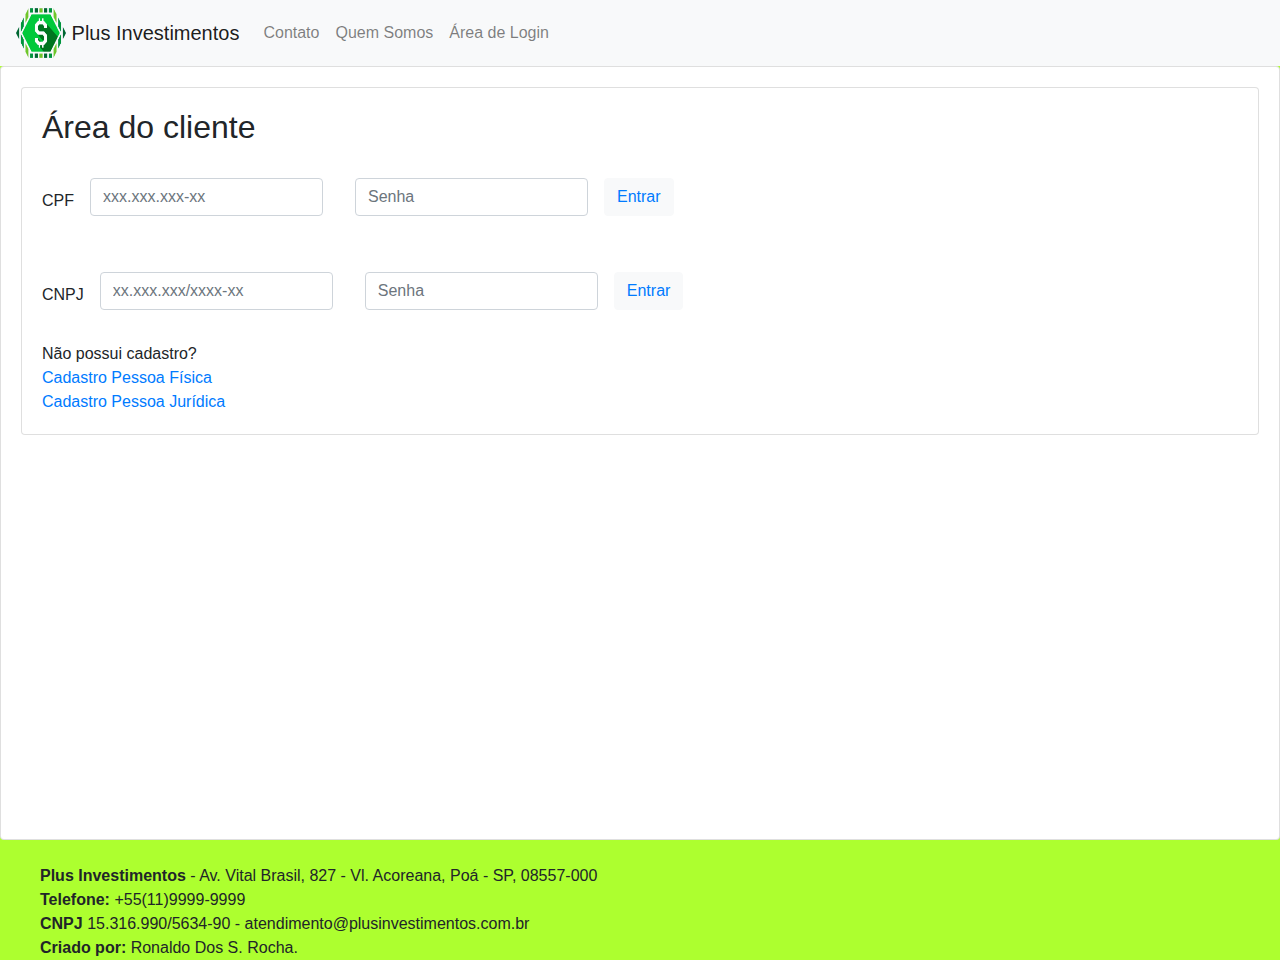
<file: AreaLogin.html>
<!doctype html>
<html lang="en">
<head>
    <!-- Required meta tags -->
    <meta charset="utf-8">
    <meta name="viewport" content="width=device-width, initial-scale=1, shrink-to-fit=no">

    <!-- Bootstrap CSS -->
    <link rel="stylesheet" href="https://stackpath.bootstrapcdn.com/bootstrap/4.1.1/css/bootstrap.min.css" integrity="sha384-WskhaSGFgHYWDcbwN70/dfYBj47jz9qbsMId/iRN3ewGhXQFZCSftd1LZCfmhktB" crossorigin="anonymous">
    <link rel="stylesheet" href="css/bootstrap.css">

    <!-- Site Criado por Ronaldo Dos S. Rocha. https://github.com/Ronaldo-Rocha -->
    <title>Plus Investimentos - Consultoria Financeira</title>
    <style>
        footer{
            margin-left: 40px;
        }


    </style>
</head>
<body>
<nav class="navbar navbar-expand-lg navbar-light bg-light">
    <a href="index.html"> <img src="img/logo-smaller.png" width="50" height="50"></a>
    <a class="navbar-brand" href="index.html">&nbsp;Plus Investimentos</a>
    <button class="navbar-toggler" type="button" data-toggle="collapse" data-target="#navbarNavDropdown" aria-controls="navbarNavDropdown" aria-expanded="false" aria-label="Toggle navigation">
        <span class="navbar-toggler-icon"></span>
    </button>
    <div class="collapse navbar-collapse" id="navbarNavDropdown">
        <ul class="navbar-nav">
            <li class="nav-item">
                <a class="nav-link" href="Contato.html">Contato</a>
            </li>
            <li class="nav-item">
                <a class="nav-link" href="QuemSomos.html">Quem Somos</a>
            </li>
            <li class="nav-item">
                <a class="nav-link" href="AreaLogin.html">Área de Login</a>
            </li>
        </ul>
    </div>
</nav>
<!-- Optional JavaScript -->
<!-- jQuery first, then Popper.js, then Bootstrap JS -->
<script src="https://code.jquery.com/jquery-3.3.1.slim.min.js" integrity="sha384-q8i/X+965DzO0rT7abK41JStQIAqVgRVzpbzo5smXKp4YfRvH+8abtTE1Pi6jizo" crossorigin="anonymous"></script>
<script src="https://cdnjs.cloudflare.com/ajax/libs/popper.js/1.14.3/umd/popper.min.js" integrity="sha384-ZMP7rVo3mIykV+2+9J3UJ46jBk0WLaUAdn689aCwoqbBJiSnjAK/l8WvCWPIPm49" crossorigin="anonymous"></script>
<script src="https://stackpath.bootstrapcdn.com/bootstrap/4.1.1/js/bootstrap.min.js" integrity="sha384-smHYKdLADwkXOn1EmN1qk/HfnUcbVRZyYmZ4qpPea6sjB/pTJ0euyQp0Mk8ck+5T" crossorigin="anonymous"></script>

<!-- fim do menu-->
<!-- formulario cpf e senha-->
<div class="card">
    <div class="card-body">

<!-- FIM  formulario cpf e senha-->
        <div class="card">
            <div class="card-body">
                <h2>Área do cliente</h2></br>
        <form class="form-inline" name="cadastro1" onsubmit="return valida()"> CPF
            <div class="form-group mx-sm-3 mb-2">
                <label for="inputPassword2" class="sr-only">CPF</label>
                <input type="text" class="form-control" placeholder="xxx.xxx.xxx-xx"
                       pattern="\d{3}\.\d{3}\.\d{3}-\d{2}">
            </div>

            <div class="form-group mx-sm-3 mb-2">
                <label for="inputPassword2" class="sr-only">Password</label>
                <input type="password" class="form-control" id="inputPassword2" placeholder="Senha"
                       pattern="\d{5}">
            </div>
            <button type="submit" class="btn btn-light mb-2"> <a href="Simulador.html"> Entrar </a></button>
        </form>

        <script>
            function valida() {
                if (document.cadastro1.cpf.validity.patternMismatch){
                    alert("O CPF estÃ¡ incorreto ou senha nao confere com CPF");
                } else {
                    alert("O CPF estÃ¡ correto");
                }
                return false;
            }
        </script>

        </br></br>

                <form class="form-inline" name="cadastro1" onsubmit="return valida()">CNPJ
                    <div class="form-group mx-sm-3 mb-2">
                        <label for="inputPassword3" class="sr-only">CNPJ</label>
                        <input type="text" class="form-control" placeholder="xx.xxx.xxx/xxxx-xx"
                               pattern="\d{2}\.\d{3}\.\d{3}/\d{3}-\d{2}">
                    </div>

                    <div class="form-group mx-sm-3 mb-2">
                        <label for="inputPassword3" class="sr-only">Password</label>
                        <input type="password" class="form-control" id="inputPassword3" placeholder="Senha"
                               pattern="\d{5}">
                    </div>
                    <button type="submit" class="btn btn-light mb-2"> <a href="#"> Entrar </a> </button>
                </form>

                <script>
                    function valida() {
                        if (document.cadastro1.cpf.validity.patternMismatch){
                            alert("O CNPJ está incorreto ou senha nao confere com CNPJ");
                        } else {
                            alert("O CNPJ está correto");
                        }
                        return false;
                    }
                </script>

                </br>
Não possui cadastro?</br>
                <a href="CadastroFisico.html">Cadastro Pessoa Física</a></br>
                <a href="CadastroJuridico.html">Cadastro Pessoa Jurídica</a>


            </div>
        </div>
        </br></br></br></br></br></br></br></br></br></br></br></br></br></br></br></br>
    </div>
</div>
</body>
<footer>
    </br>
    <b>Plus Investimentos</b> -  Av. Vital Brasil, 827 - Vl. Acoreana, Poá - SP, 08557-000</br>
    <b> Telefone:</b>
    +55(11)9999-9999</br>
    <b>CNPJ</b> 15.316.990/5634-90 - atendimento@plusinvestimentos.com.br</br>
    <b> Criado por:</b>
    Ronaldo Dos S. Rocha.
</footer>
</html>
</file>
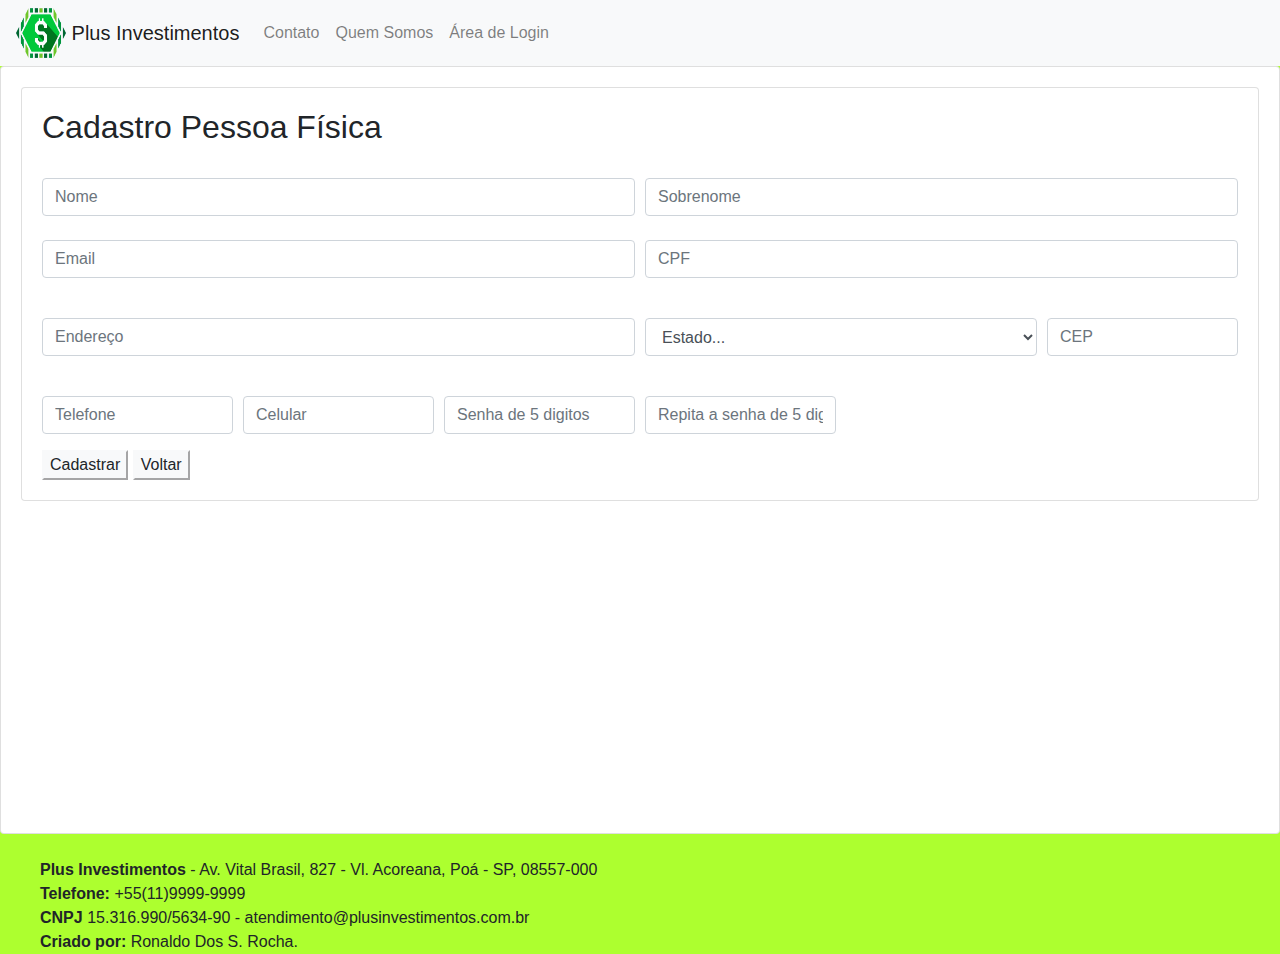
<file: CadastroFisico.html>
﻿<!doctype html>
<html lang="en">
<head>
    <!-- Required meta tags -->
    <meta charset="utf-8">
    <meta name="viewport" content="width=device-width, initial-scale=1, shrink-to-fit=no">

    <!-- Bootstrap CSS -->
    <link rel="stylesheet" href="https://stackpath.bootstrapcdn.com/bootstrap/4.1.1/css/bootstrap.min.css" integrity="sha384-WskhaSGFgHYWDcbwN70/dfYBj47jz9qbsMId/iRN3ewGhXQFZCSftd1LZCfmhktB" crossorigin="anonymous">
    <link rel="stylesheet" href="css/bootstrap.css">
    <!-- Site Criado por Ronaldo Dos S. Rocha. https://github.com/Ronaldo-Rocha -->
    <title>Plus Investimentos - Consultoria Financeira</title>
    <style>
        footer{
            margin-left: 40px;
        }
    </style>
</head>
<body>
<nav class="navbar navbar-expand-lg navbar-light bg-light">
    <a href="index.html"> <img src="img/logo-smaller.png" width="50" height="50"></a>
    <a class="navbar-brand" href="index.html">&nbsp;Plus Investimentos</a>
    <button class="navbar-toggler" type="button" data-toggle="collapse" data-target="#navbarNavDropdown" aria-controls="navbarNavDropdown" aria-expanded="false" aria-label="Toggle navigation">
        <span class="navbar-toggler-icon"></span>
    </button>
    <div class="collapse navbar-collapse" id="navbarNavDropdown">
        <ul class="navbar-nav">
            <li class="nav-item">
                <a class="nav-link" href="Contato.html">Contato</a>
            </li>
            <li class="nav-item">
                <a class="nav-link" href="QuemSomos.html">Quem Somos</a>
            </li>
            <li class="nav-item">
                <a class="nav-link" href="AreaLogin.html">Área de Login</a>
            </li>
        </ul>
    </div>
</nav>
<!-- Optional JavaScript -->
<!-- jQuery first, then Popper.js, then Bootstrap JS -->
<script src="https://code.jquery.com/jquery-3.3.1.slim.min.js" integrity="sha384-q8i/X+965DzO0rT7abK41JStQIAqVgRVzpbzo5smXKp4YfRvH+8abtTE1Pi6jizo" crossorigin="anonymous"></script>
<script src="https://cdnjs.cloudflare.com/ajax/libs/popper.js/1.14.3/umd/popper.min.js" integrity="sha384-ZMP7rVo3mIykV+2+9J3UJ46jBk0WLaUAdn689aCwoqbBJiSnjAK/l8WvCWPIPm49" crossorigin="anonymous"></script>
<script src="https://stackpath.bootstrapcdn.com/bootstrap/4.1.1/js/bootstrap.min.js" integrity="sha384-smHYKdLADwkXOn1EmN1qk/HfnUcbVRZyYmZ4qpPea6sjB/pTJ0euyQp0Mk8ck+5T" crossorigin="anonymous"></script>

<!-- fim do menu-->
<div class="card">
    <div class="card-body">
        <div class="card">
            <div class="card-body">
                <h2>Cadastro Pessoa Física</h2></br>
                <form>
                    <div class="form-row">
                        <div class="col">
                            <input type="text" class="form-control" placeholder="Nome">
                        </div>
                        <div class="col">
                            <input type="text" class="form-control" placeholder="Sobrenome">

                        </div>
                    </div>
                </form>
                <form>
                    <div class="form-row">
                        <div class="form-group col-md-6">
                            <label for="inputEmail4"></label>
                            <input type="email" class="form-control" id="inputEmail4" placeholder="Email">
                        </div>
                        <div class="form-group col-md-6">
                            <label for="inputPassword4"></label>
                            <input type="text" class="form-control" id="inputPassword4" placeholder="CPF">
                        </div>
                    </div>
                    <div class="form-row">
                        <div class="form-group col-md-6">
                            <label for="inputCity"></label>
                            <input type="text" class="form-control" id="inputCity" placeholder="Endereço">
                        </div>
                        <div class="form-group col-md-4">
                            <label for="inputState"></label>
                            <select id="inputState" class="form-control">
                                <option selected>Estado...</option>
                                <option>Acre</option>
                                <option>Alagoas</option>
                                <option>Amapá</option>
                                <option>Amazonas</option>
                                <option>Bahia</option>
                                <option>Ceará</option>
                                <option>Distrito Federal</option>
                                <option>Espírito Santo</option>
                                <option>Goiás</option>
                                <option>Maranhão</option>
                                <option>Mato Grosso</option>
                                <option>Mato Grosso do Sul</option>
                                <option>Minas Gerais</option>
                                <option>Pará</option>
                                <option>Paraíba</option>
                                <option>Paraná</option>
                                <option>Pernambuco</option>
                                <option>Piauí</option>
                                <option>Rio de Janeiro</option>
                                <option>Rio Grande do Norte</option>
                                <option>Rio Grande do Sul</option>
                                <option>Rondônia</option>
                                <option>Roraima</option>
                                <option>Santa Catarina</option>
                                <option>São Paulo</option>
                                <option>Sergipe</option>
                                <option>Tocantins</option>
                            </select>
                        </div>
                        <div class="form-group col-md-2">
                            <label for="inputZip"></label>
                            <input type="text" class="form-control" id="inputZip" placeholder="CEP">
                        </div>
                        <div class="form-group col-md-2">
                            <label for="inputZip"></label>
                            <input type="text" class="form-control" id="inputTel" placeholder="Telefone">
                        </div>
                        <div class="form-group col-md-2">
                            <label for="inputZip"></label>
                            <input type="text" class="form-control" id="inputCel" placeholder="Celular">
                        </div>

                        <div class="form-group col-md-2">
                            <label for="inputZip"></label>
                            <input type="password" class="form-control" id="inputsenha" placeholder="Senha de 5 digitos">
                        </div>

                        <div class="form-group col-md-2">
                            <label for="inputZip"></label>
                            <input type="password" class="form-control" id="inputresenha" placeholder="Repita a senha de 5 digitos">
                        </div>

                    </div>

                    <input type="button" class="btn-light" id="env" name="envia" value="Cadastrar" onclick=confirma();>
			<a href="AreaLogin.html"/><input type="button" class="btn-light" name="back" value="Voltar"></a>		
                    <script type="text/javascript">

                        function confirma() {

                            var resp = confirm("Cadastrado com sucesso!");

                            if (resp == true)

                                document.location.href = "AreaLogin.html";

                        }

                    </script>
                </form>


            </div>
        </div>
        </br></br></br></br></br></br></br></br></br></br></br></br></br>
    </div>
</div>




</body>
<footer>
    </br>
    <b>Plus Investimentos</b> -  Av. Vital Brasil, 827 - Vl. Acoreana, Poá - SP, 08557-000</br>
    <b> Telefone:</b>
    +55(11)9999-9999</br>
    <b>CNPJ</b> 15.316.990/5634-90 - atendimento@plusinvestimentos.com.br </br>
    <b> Criado por:</b>
    Ronaldo Dos S. Rocha.
</footer>
</html>
</file>
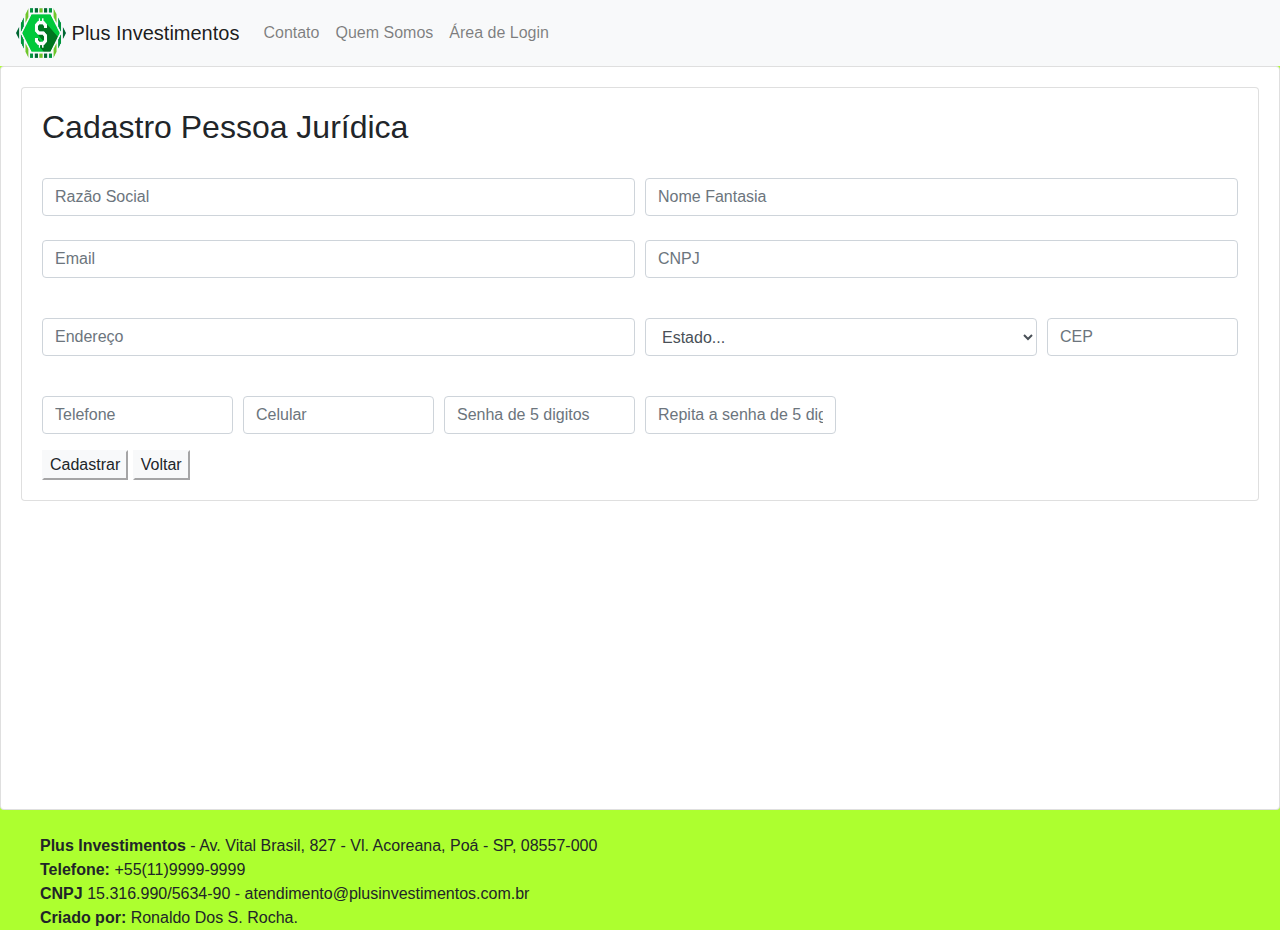
<file: CadastroJuridico.html>
﻿<!doctype html>
<html lang="en">
<head>
    <!-- Required meta tags -->
    <meta charset="utf-8">
    <meta name="viewport" content="width=device-width, initial-scale=1, shrink-to-fit=no">

    <!-- Bootstrap CSS -->
    <link rel="stylesheet" href="https://stackpath.bootstrapcdn.com/bootstrap/4.1.1/css/bootstrap.min.css" integrity="sha384-WskhaSGFgHYWDcbwN70/dfYBj47jz9qbsMId/iRN3ewGhXQFZCSftd1LZCfmhktB" crossorigin="anonymous">
    <link rel="stylesheet" href="css/bootstrap.css">
    <!-- Site Criado por Ronaldo Dos S. Rocha. https://github.com/Ronaldo-Rocha -->
    <title>Plus Investimentos - Consultoria Financeira</title>
    <style>
        footer{
            margin-left: 40px;
        }
    </style>
</head>
<body>
<nav class="navbar navbar-expand-lg navbar-light bg-light">
    <a href="index.html"> <img src="img/logo-smaller.png" width="50" height="50"></a>
    <a class="navbar-brand" href="index.html">&nbsp;Plus Investimentos</a>
    <button class="navbar-toggler" type="button" data-toggle="collapse" data-target="#navbarNavDropdown" aria-controls="navbarNavDropdown" aria-expanded="false" aria-label="Toggle navigation">
        <span class="navbar-toggler-icon"></span>
    </button>
    <div class="collapse navbar-collapse" id="navbarNavDropdown">
        <ul class="navbar-nav">
            <li class="nav-item">
                <a class="nav-link" href="Contato.html">Contato</a>
            </li>
            <li class="nav-item">
                <a class="nav-link" href="QuemSomos.html">Quem Somos</a>
            </li>
            <li class="nav-item">
                <a class="nav-link" href="AreaLogin.html">Área de Login</a>
            </li>
        </ul>
    </div>
</nav>
<!-- Optional JavaScript -->
<!-- jQuery first, then Popper.js, then Bootstrap JS -->
<script src="https://code.jquery.com/jquery-3.3.1.slim.min.js" integrity="sha384-q8i/X+965DzO0rT7abK41JStQIAqVgRVzpbzo5smXKp4YfRvH+8abtTE1Pi6jizo" crossorigin="anonymous"></script>
<script src="https://cdnjs.cloudflare.com/ajax/libs/popper.js/1.14.3/umd/popper.min.js" integrity="sha384-ZMP7rVo3mIykV+2+9J3UJ46jBk0WLaUAdn689aCwoqbBJiSnjAK/l8WvCWPIPm49" crossorigin="anonymous"></script>
<script src="https://stackpath.bootstrapcdn.com/bootstrap/4.1.1/js/bootstrap.min.js" integrity="sha384-smHYKdLADwkXOn1EmN1qk/HfnUcbVRZyYmZ4qpPea6sjB/pTJ0euyQp0Mk8ck+5T" crossorigin="anonymous"></script>

<!-- fim do menu-->
<div class="card">
    <div class="card-body">
        <div class="card">
            <div class="card-body">
                <h2>Cadastro Pessoa Jurídica</h2></br>
                <form>
                    <div class="form-row">
                        <div class="col">
                            <input type="text" class="form-control" placeholder="Razão Social">
                        </div>
                        <div class="col">
                            <input type="text" class="form-control" placeholder="Nome Fantasia">

                        </div>
                    </div>
                </form>
                <form>
                    <div class="form-row">
                        <div class="form-group col-md-6">
                            <label for="inputEmail4"></label>
                            <input type="email" class="form-control" id="inputEmail4" placeholder="Email">
                        </div>
                        <div class="form-group col-md-6">
                            <label for="inputPassword4"></label>
                            <input type="text" class="form-control" id="inputPassword4" placeholder="CNPJ">
                        </div>
                    </div>
                    <div class="form-row">
                        <div class="form-group col-md-6">
                            <label for="inputCity"></label>
                            <input type="text" class="form-control" id="inputCity" placeholder="Endereço">
                        </div>
                        <div class="form-group col-md-4">
                            <label for="inputState"></label>
                            <select id="inputState" class="form-control">
                                <option selected>Estado...</option>
                                <option>Acre</option>
                                <option>Alagoas</option>
                                <option>Amapá</option>
                                <option>Amazonas</option>
                                <option>Bahia</option>
                                <option>Ceará</option>
                                <option>Distrito Federal</option>
                                <option>Espírito Santo</option>
                                <option>Goiás</option>
                                <option>Maranhão</option>
                                <option>Mato Grosso</option>
                                <option>Mato Grosso do Sul</option>
                                <option>Minas Gerais</option>
                                <option>Pará</option>
                                <option>Paraíba</option>
                                <option>Paraná</option>
                                <option>Pernambuco</option>
                                <option>Piauí</option>
                                <option>Rio de Janeiro</option>
                                <option>Rio Grande do Norte</option>
                                <option>Rio Grande do Sul</option>
                                <option>Rondônia</option>
                                <option>Roraima</option>
                                <option>Santa Catarina</option>
                                <option>São Paulo</option>
                                <option>Sergipe</option>
                                <option>Tocantins</option>
                            </select>
                        </div>
                        <div class="form-group col-md-2">
                            <label for="inputZip"></label>
                            <input type="text" class="form-control" id="inputZip" placeholder="CEP">
                        </div>
                        <div class="form-group col-md-2">
                            <label for="inputZip"></label>
                            <input type="text" class="form-control" id="inputtel" placeholder="Telefone">
                        </div>
                        <div class="form-group col-md-2">
                            <label for="inputZip"></label>
                            <input type="text" class="form-control" id="inputcel" placeholder="Celular">
                        </div>
                        <div class="form-group col-md-2">
                            <label for="inputZip"></label>
                            <input type="password" class="form-control" id="inputsenha" placeholder="Senha de 5 digitos">
                        </div>

                        <div class="form-group col-md-2">
                            <label for="inputZip"></label>
                            <input type="password" class="form-control" id="inputresenha" placeholder="Repita a senha de 5 digitos">
                        </div>
                    </div>

                    <input type="button" class="btn-light" id="env" name="envia" value="Cadastrar" onclick=confirma();>
			<a href="AreaLogin.html"/><input type="button" class="btn-light" name="back" value="Voltar"></a>
                    <script type="text/javascript">

                        function confirma() {

                            var resp = confirm("Cadastrado com sucesso!");

                            if (resp == true)

                                document.location.href = "AreaLogin.html";

                        }

                    </script>
                </form>


            </div>
        </div>
        </br></br></br></br></br></br></br></br></br></br></br></br>
    </div>
</div>




</body>
<footer>
    </br>
    <b>Plus Investimentos</b> -  Av. Vital Brasil, 827 - Vl. Acoreana, Poá - SP, 08557-000</br>
    <b> Telefone:</b>
    +55(11)9999-9999</br>
    <b>CNPJ</b> 15.316.990/5634-90 - atendimento@plusinvestimentos.com.br</br>
    <b> Criado por:</b>
    Ronaldo Dos S. Rocha.
</footer>
</html>
</file>
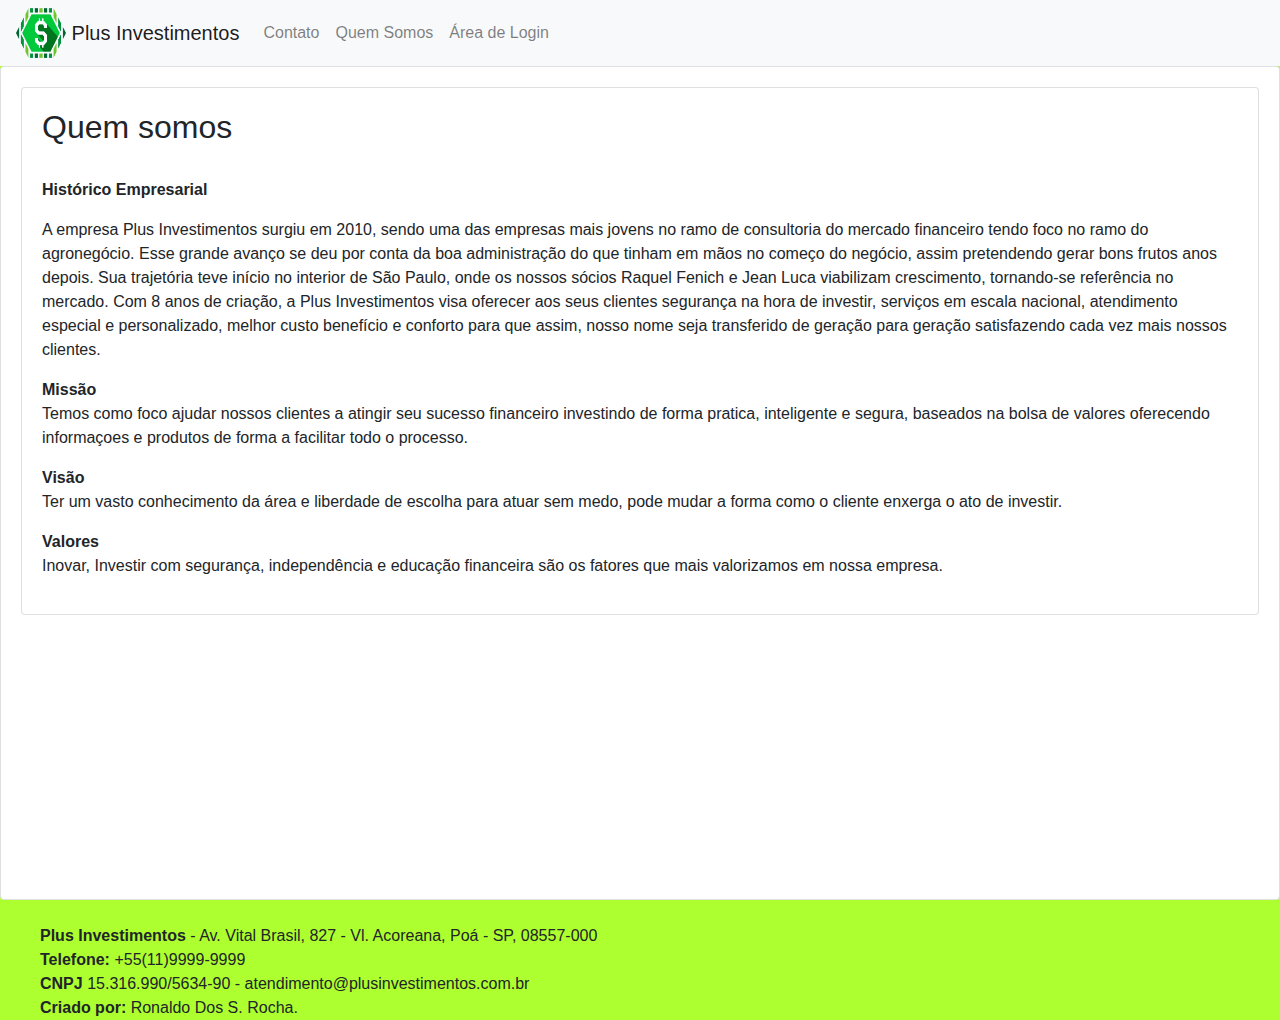
<file: QuemSomos.html>
<!doctype html>
<html lang="en">
<head>
    <!-- Required meta tags -->
    <meta charset="utf-8">
    <meta name="viewport" content="width=device-width, initial-scale=1, shrink-to-fit=no">

    <!-- Bootstrap CSS -->
    <link rel="stylesheet" href="https://stackpath.bootstrapcdn.com/bootstrap/4.1.1/css/bootstrap.min.css" integrity="sha384-WskhaSGFgHYWDcbwN70/dfYBj47jz9qbsMId/iRN3ewGhXQFZCSftd1LZCfmhktB" crossorigin="anonymous">
    <link rel="stylesheet" href="css/bootstrap.css">
    <!-- Site Criado por Ronaldo Dos S. Rocha. https://github.com/Ronaldo-Rocha -->
    <title>Plus Investimentos - Consultoria Financeira</title>
    <style>
        footer{
            margin-left: 40px;
        }
    </style>
</head>
<body>
<nav class="navbar navbar-expand-lg navbar-light bg-light">
    <a href="index.html"> <img src="img/logo-smaller.png" width="50" height="50"></a>
    <a class="navbar-brand" href="index.html">&nbsp;Plus Investimentos</a>
    <button class="navbar-toggler" type="button" data-toggle="collapse" data-target="#navbarNavDropdown" aria-controls="navbarNavDropdown" aria-expanded="false" aria-label="Toggle navigation">
        <span class="navbar-toggler-icon"></span>
    </button>
    <div class="collapse navbar-collapse" id="navbarNavDropdown">
        <ul class="navbar-nav">
            <li class="nav-item">
                <a class="nav-link" href="Contato.html">Contato</a>
            </li>
            <li class="nav-item">
                <a class="nav-link" href="QuemSomos.html">Quem Somos</a>
            </li>
            <li class="nav-item">
                <a class="nav-link" href="AreaLogin.html">Área de Login</a>
            </li>
        </ul>
    </div>
</nav>
<!-- Optional JavaScript -->
<!-- jQuery first, then Popper.js, then Bootstrap JS -->
<script src="https://code.jquery.com/jquery-3.3.1.slim.min.js" integrity="sha384-q8i/X+965DzO0rT7abK41JStQIAqVgRVzpbzo5smXKp4YfRvH+8abtTE1Pi6jizo" crossorigin="anonymous"></script>
<script src="https://cdnjs.cloudflare.com/ajax/libs/popper.js/1.14.3/umd/popper.min.js" integrity="sha384-ZMP7rVo3mIykV+2+9J3UJ46jBk0WLaUAdn689aCwoqbBJiSnjAK/l8WvCWPIPm49" crossorigin="anonymous"></script>
<script src="https://stackpath.bootstrapcdn.com/bootstrap/4.1.1/js/bootstrap.min.js" integrity="sha384-smHYKdLADwkXOn1EmN1qk/HfnUcbVRZyYmZ4qpPea6sjB/pTJ0euyQp0Mk8ck+5T" crossorigin="anonymous"></script>



<!-- fim do menu-->
<div class="card">
    <div class="card-body">
        <div class="card">
            <div class="card-body">
        <h2>Quem somos</h2></br>

        <p><b>Histórico Empresarial</b></br>
        <p>A empresa Plus Investimentos surgiu em 2010, sendo uma das empresas mais jovens no ramo de consultoria do mercado financeiro tendo foco no ramo do agronegócio. Esse grande avanço se deu por conta da boa administração do que tinham em mãos no começo do negócio, assim pretendendo gerar bons frutos anos depois. Sua trajetória teve início no interior de São Paulo, onde os nossos sócios Raquel Fenich e Jean Luca viabilizam crescimento, tornando-se referência no mercado. Com 8 anos de criação, a Plus Investimentos visa oferecer aos seus clientes segurança na hora de investir, serviços em escala nacional, atendimento especial e personalizado, melhor custo benefício e conforto para que assim, nosso nome seja transferido de geração para geração satisfazendo cada vez mais nossos clientes.</p>
        <p> <b>Missão</b> </br>
        Temos como foco ajudar nossos clientes a atingir seu sucesso financeiro investindo de forma pratica, inteligente e segura, baseados na bolsa de valores oferecendo informaçoes e produtos de forma a facilitar todo o processo.</p>
        <p>  <b>Visão</b></br>
        Ter um vasto conhecimento da área e liberdade de escolha para atuar sem medo, pode mudar a forma como o cliente enxerga o ato de investir.</p>
        <p><b>Valores</b></br>
        Inovar, Investir com segurança, independência e educação financeira são os fatores que mais valorizamos em nossa empresa.</p>
            </div>
        </div>
        </br></br></br></br></br></br></br></br></br></br></br>
    </div>
</div>








</body>
<footer>
    </br>
    <b>Plus Investimentos</b> -  Av. Vital Brasil, 827 - Vl. Acoreana, Poá - SP, 08557-000</br>
    <b> Telefone:</b>
    +55(11)9999-9999</br>
    <b>CNPJ</b> 15.316.990/5634-90 - atendimento@plusinvestimentos.com.br</br>
    <b> Criado por:</b>
    Ronaldo Dos S. Rocha.
</footer>
</html>
</file>
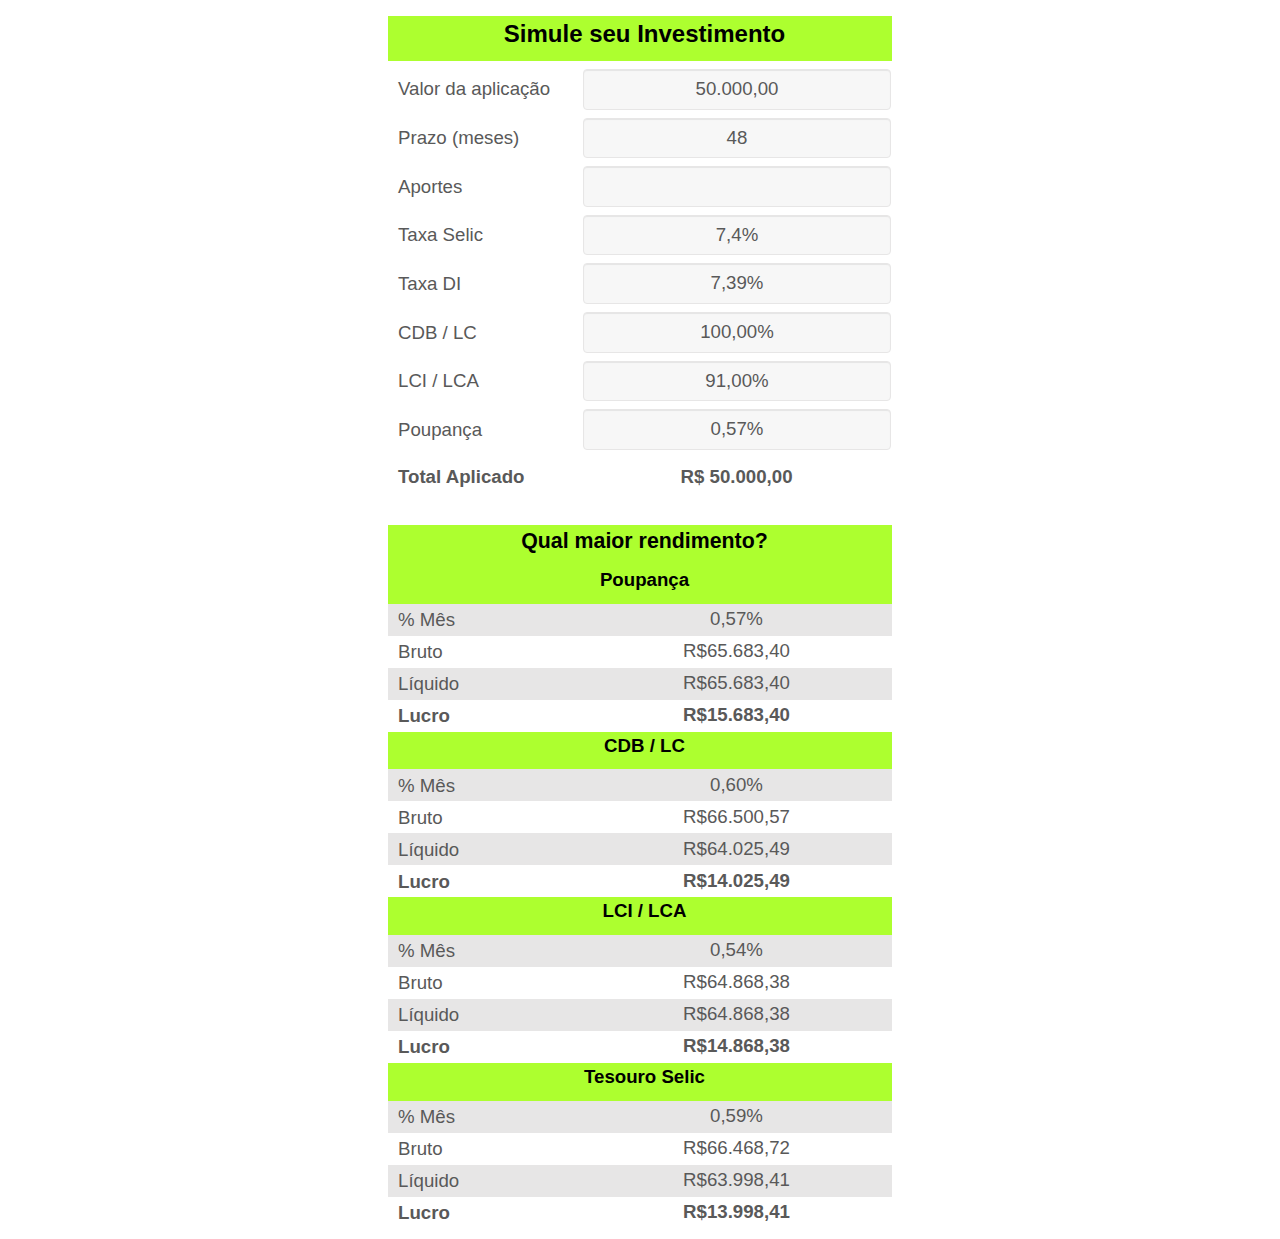
<file: SimuladorInvestimentos.html>
<!DOCTYPE html>
<!-- saved from url=(0082)https://simuladorinvestimento.com.br/calculos/SimuladorInvestimentos/Simulacao.htm -->
<html manifest="offline.appcache"
      class=" js canvas webgl no-touch geolocation websqldatabase indexeddb websockets localstorage sessionstorage webworkers applicationcache"
      xmlns="http://www.w3.org/1999/html"><head><meta http-equiv="Content-Type" content="text/html; charset=UTF-8"><meta content="IE=Edge" http-equiv="X-UA-Compatible">
    
    <meta name="viewport" content="width=device-width, initial-scale=1.0">
    <meta name="GENERATOR" content="SpreadsheetConverter  version 9.1.7012.0)">

<!-- The parts of this webpage that is defined by the original spreadsheet have the same copyright as the original spreadsheet. -->
<!-- The generic Excel-related parts of this page is Copyright (C) 2002-2017 Framtidsforum I&M AB, Sweden. -->

    <style type="text/css">
        p { color: #000000; }
    </style>


    <title>Plus Investimentos - Consultoria Financeira</title>
    <link rel="stylesheet" href="./SimuladorInvestimentos_files/app.min.css">
    <style type="text/css"></style></head>
    <body onload="LoadFromQueryString();recalc_onclick(&#39;&#39;);" onunload="" browserstorage="false" >
    <center>
        <noscript style="color:#F15623;">
            The webpage is not working since JavaScript is not enabled. 
            Most likely, you are viewing using Dropbox website or another limited browser environment.
        </noscript>

        <form id="formc" name="formc" method="post" action="https://simuladorinvestimento.com.br/calculos/SimuladorInvestimentos/Simulacao.htm" target="_self"><div id="formsaving" style="background-color: #FFD76E;position: fixed; left: 50%; top: 10px;z-index: 1000000; padding-left: 1em;padding-right: 1ex;text-align: center; border: 1px solid #E4C471;border-radius: 2px;" class="hideme">saving form...</div>
		    <input type="hidden" id="xl_spreadsheet" name="xl_spreadsheet" value="SimuladorInvestimentos">
            <input type="hidden" id="xl_client" name="xl_client" value="x9.1.7012.0">
<div id="tab" class="tab-content">

                 <div id="sheet-1" style="padding: 0.4em 0.4em;" class="active">
                    <div class="container-fluid  ">
<section class="">
<table cellspacing="0" cellpadding="0" style="border-spacing:0;" onkeydown="javascript:navigate(event);">
					<colgroup><col width="195">
					<col width="309">
                    </colgroup><tbody><tr style="height:29pt">
						<td class="ee100" style="height:29pt;" colspan="2"><p> Simule seu  Investimento</p>
						</td>
                    </tr>
                    <tr style="height:6pt">
						<td class="ee106" style="height:6pt;"><div style="overflow:hidden"></div></td>
						<td class="ee109" style="height:6pt;"><div style="overflow:hidden"></div></td>
                    </tr>
                    <tr style="height:18pt">
						<td class="ee112" style="height:18pt;">
							Valor da aplicação
						</td>
						<td class="ee114" style="height:18pt;">
							<input id="XLEW_1_3_2" type="text" value="50.000,00" class="ee115 form-control" style="width:100%" onchange="this.value=eedisplayFloatNDTh(eeparseFloatTh(this.value),2);recalc_onclick(&#39;XLEW_1_3_2&#39;)" name="XLEW_1_3_2" placeholder="" tabindex="1" data-sheet="1" data-row="3" data-col="2">
						</td>
                    </tr>
                    <tr style="height:6pt">
						<td class="ee112" style="height:6pt;"><div style="overflow:hidden"></div></td>
						<td class="ee116" style="height:6pt;"><div style="overflow:hidden"></div></td>
                    </tr>
                    <tr style="height:18pt">
						<td class="ee112" style="height:18pt;">
							Prazo (meses)
						</td>
						<td class="ee114" style="height:18pt;">
							<input id="XLEW_1_5_2" type="text" value="48" class="ee115 form-control" style="width:100%" onchange="this.value=eedisplayFloat(eeparseFloat(this.value));recalc_onclick(&#39;XLEW_1_5_2&#39;)" name="XLEW_1_5_2" placeholder="" tabindex="2" data-sheet="1" data-row="5" data-col="2">
						</td>
                    </tr>
                    <tr style="height:6pt">
						<td class="ee112" style="height:6pt;"><div style="overflow:hidden"></div></td>
						<td class="ee116" style="height:6pt;"><div style="overflow:hidden"></div></td>
                    </tr>
                    <tr style="height:18pt">
						<td class="ee112" style="height:18pt;">
							Aportes
						</td>
						<td class="ee114" style="height:18pt;">
							<input id="XLEW_1_7_2" type="text" value="" class="ee115 form-control" style="width:100%" onchange="this.value=eedisplayFloatNDTh(eeparseFloatTh(this.value),2);recalc_onclick(&#39;XLEW_1_7_2&#39;)" name="XLEW_1_7_2" placeholder="" tabindex="3" data-sheet="1" data-row="7" data-col="2">
						</td>
                    </tr>
                    <tr style="height:6pt">
						<td class="ee112" style="height:6pt;"><div style="overflow:hidden"></div></td>
						<td class="ee116" style="height:6pt;"><div style="overflow:hidden"></div></td>
                    </tr>
                    <tr style="height:18pt">
						<td class="ee112" style="height:18pt;">
							Taxa Selic
						</td>
						<td class="ee114" style="height:18pt;">
							<input id="XLEW_1_9_2" type="text" value="7,4%" class="ee115 form-control" style="width:100%" onchange="this.value=eedisplayPercentND(eeparsePercent(this.value),2);recalc_onclick(&#39;XLEW_1_9_2&#39;)" name="XLEW_1_9_2" placeholder="" tabindex="4" data-sheet="1" data-row="9" data-col="2">
						</td>
                    </tr>
                    <tr style="height:6pt">
						<td class="ee112" style="height:6pt;"><div style="overflow:hidden"></div></td>
						<td class="ee116" style="height:6pt;"><div style="overflow:hidden"></div></td>
                    </tr>
                    <tr style="height:18pt">
						<td class="ee112" style="height:18pt;">
							Taxa DI
						</td>
						<td class="ee114" style="height:18pt;">
							<input id="XLEW_1_11_2" type="text" value="7,39%" class="ee115 form-control" style="width:100%" onchange="this.value=eedisplayPercentND(eeparsePercent(this.value),2);recalc_onclick(&#39;XLEW_1_11_2&#39;)" name="XLEW_1_11_2" placeholder="" tabindex="5" data-sheet="1" data-row="11" data-col="2">
						</td>
                    </tr>
                    <tr style="height:6pt">
						<td class="ee112" style="height:6pt;"><div style="overflow:hidden"></div></td>
						<td class="ee116" style="height:6pt;"><div style="overflow:hidden"></div></td>
                    </tr>
                    <tr style="height:18pt">
						<td class="ee112" style="height:18pt;">
							CDB / LC
						</td>
						<td class="ee114" style="height:18pt;">
							<input id="XLEW_1_13_2" type="text" value="100,00%" class="ee115 form-control" style="width:100%" onchange="this.value=eedisplayPercentND(eeparsePercent(this.value),2);recalc_onclick(&#39;XLEW_1_13_2&#39;)" name="XLEW_1_13_2" placeholder="" tabindex="6" data-sheet="1" data-row="13" data-col="2">
						</td>
                    </tr>
                    <tr style="height:6pt">
						<td class="ee112" style="height:6pt;"><div style="overflow:hidden"></div></td>
						<td class="ee116" style="height:6pt;"><div style="overflow:hidden"></div></td>
                    </tr>
                    <tr style="height:18pt">
						<td class="ee112" style="height:18pt;">
							LCI / LCA
						</td>
						<td class="ee114" style="height:18pt;">
							<input id="XLEW_1_15_2" type="text" value="91,00%" class="ee115 form-control" style="width:100%" onchange="this.value=eedisplayPercentND(eeparsePercent(this.value),2);recalc_onclick(&#39;XLEW_1_15_2&#39;)" name="XLEW_1_15_2" placeholder="" tabindex="7" data-sheet="1" data-row="15" data-col="2">
						</td>
                    </tr>
                    <tr style="height:6pt">
						<td class="ee112" style="height:6pt;"><div style="overflow:hidden"></div></td>
						<td class="ee116" style="height:6pt;"><div style="overflow:hidden"></div></td>
                    </tr>
                    <tr style="height:18pt">
						<td class="ee112" style="height:18pt;">
							Poupança
						</td>
						<td class="ee114" style="height:18pt;">
							<input id="XLEW_1_17_2" type="text" value="0,57%" class="ee115 form-control" style="width:100%" onchange="this.value=eedisplayPercentND(eeparsePercent(this.value),2);recalc_onclick(&#39;XLEW_1_17_2&#39;)" name="XLEW_1_17_2" placeholder="" tabindex="8" data-sheet="1" data-row="17" data-col="2">
						</td>
                    </tr>
                    <tr style="height:6pt">
						<td class="ee112" style="height:6pt;"><div style="overflow:hidden"></div></td>
						<td class="ee116" style="height:6pt;"><div style="overflow:hidden"></div></td>
                    </tr>
                    <tr style="height:29pt">
						<td class="ee117" style="height:29pt;">
							Total Aplicado
						</td>
						<td class="ee120" style="height:29pt;">
						<input id="XLEW_1_19_2" type="text" readonly="readonly" value="-" class="ee120" style="overflow: hidden; border: 0px solid rgb(0, 0, 0); width: 100%; background: transparent;" name="XLEW_1_19_2" tabindex="-1">
						</td>
                    </tr>
                    <tr style="height:6pt">
						<td class="ee123" style="height:6pt;">
							Imposto de Renda
						</td>
						<td class="ee125" style="height:6pt;">
						<input id="XLEW_1_20_2" type="text" readonly="readonly" value="" class="ee125" style="overflow: hidden; border: 0px solid rgb(0, 0, 0); width: 100%; background: transparent;" name="XLEW_1_20_2" tabindex="-1">
						</td>
                    </tr>
                    <tr style="height:26pt">
						<td class="ee127" style="height:26pt;" colspan="2">
                            <p>Qual maior rendimento?</p>
						</td>
                    </tr>
                    <tr style="height:24pt">
						<td class="ee130" style="height:24pt;" colspan="2">
                            <p>Poupança</p>
						</td>
                    </tr>
                    <tr style="height:24pt">
						<td class="ee132" style="height:24pt;">
							% Mês
						</td>
						<td class="ee134" style="height:24pt;">
						<input id="XLEW_1_23_2" type="text" readonly="readonly" value="0" class="ee134" style="overflow: hidden; border: 0px solid rgb(0, 0, 0); width: 100%; background: transparent;" name="XLEW_1_23_2" tabindex="-1">
						</td>
                    </tr>
                    <tr style="height:24pt">
						<td class="ee112" style="height:24pt;">
							Bruto
						</td>
						<td class="ee114" style="height:24pt;">
						<input id="XLEW_1_24_2" type="text" readonly="readonly" value="-" class="ee114" style="overflow: hidden; border: 0px solid rgb(0, 0, 0); width: 100%; background: transparent;" name="XLEW_1_24_2" tabindex="-1">
						</td>
                    </tr>
                    <tr style="height:24pt">
						<td class="ee132" style="height:24pt;">
							Líquido
						</td>
						<td class="ee134" style="height:24pt;">
						<input id="XLEW_1_25_2" type="text" readonly="readonly" value="-" class="ee134" style="overflow: hidden; border: 0px solid rgb(0, 0, 0); width: 100%; background: transparent;" name="XLEW_1_25_2" tabindex="-1">
						</td>
                    </tr>
                    <tr style="height:24pt">
						<td class="ee117" style="height:24pt;">
							Lucro
						</td>
						<td class="ee120" style="height:24pt;">
						<input id="XLEW_1_26_2" type="text" readonly="readonly" value="-" class="ee120" style="overflow: hidden; border: 0px solid rgb(0, 0, 0); width: 100%; background: transparent;" name="XLEW_1_26_2" tabindex="-1">
						</td>
                    </tr>
                    <tr style="height:24pt">
						<td class="ee136" style="height:24pt;" colspan="2">
                            <p>CDB / LC</p>
						</td>
                    </tr>
                    <tr style="height:24pt">
						<td class="ee132" style="height:24pt;">
							% Mês
						</td>
						<td class="ee134" style="height:24pt;">
						<input id="XLEW_1_28_2" type="text" readonly="readonly" value="0" class="ee134" style="overflow: hidden; border: 0px solid rgb(0, 0, 0); width: 100%; background: transparent;" name="XLEW_1_28_2" tabindex="-1">
						</td>
                    </tr>
                    <tr style="height:24pt">
						<td class="ee112" style="height:24pt;">
							Bruto
						</td>
						<td class="ee114" style="height:24pt;">
						<input id="XLEW_1_29_2" type="text" readonly="readonly" value="-" class="ee114" style="overflow: hidden; border: 0px solid rgb(0, 0, 0); width: 100%; background: transparent;" name="XLEW_1_29_2" tabindex="-1">
						</td>
                    </tr>
                    <tr style="height:24pt">
						<td class="ee132" style="height:24pt;">
							Líquido
						</td>
						<td class="ee134" style="height:24pt;">
						<input id="XLEW_1_30_2" type="text" readonly="readonly" value="-" class="ee134" style="overflow: hidden; border: 0px solid rgb(0, 0, 0); width: 100%; background: transparent;" name="XLEW_1_30_2" tabindex="-1">
						</td>
                    </tr>
                    <tr style="height:24pt">
						<td class="ee117" style="height:24pt;">
							Lucro
						</td>
						<td class="ee120" style="height:24pt;">
						<input id="XLEW_1_31_2" type="text" readonly="readonly" value="-" class="ee120" style="overflow: hidden; border: 0px solid rgb(0, 0, 0); width: 100%; background: transparent;" name="XLEW_1_31_2" tabindex="-1">
						</td>
                    </tr>
                    <tr style="height:24pt">
						<td class="ee136" style="height:24pt;" colspan="2">
                            <p>LCI / LCA</p>
						</td>
                    </tr>
                    <tr style="height:24pt">
						<td class="ee132" style="height:24pt;">
							% Mês
						</td>
						<td class="ee134" style="height:24pt;">
						<input id="XLEW_1_33_2" type="text" readonly="readonly" value="0" class="ee134" style="overflow: hidden; border: 0px solid rgb(0, 0, 0); width: 100%; background: transparent;" name="XLEW_1_33_2" tabindex="-1">
						</td>
                    </tr>
                    <tr style="height:24pt">
						<td class="ee112" style="height:24pt;">
							Bruto
						</td>
						<td class="ee114" style="height:24pt;">
						<input id="XLEW_1_34_2" type="text" readonly="readonly" value="-" class="ee114" style="overflow: hidden; border: 0px solid rgb(0, 0, 0); width: 100%; background: transparent;" name="XLEW_1_34_2" tabindex="-1">
						</td>
                    </tr>
                    <tr style="height:24pt">
						<td class="ee132" style="height:24pt;">
							Líquido
						</td>
						<td class="ee134" style="height:24pt;">
						<input id="XLEW_1_35_2" type="text" readonly="readonly" value="-" class="ee134" style="overflow: hidden; border: 0px solid rgb(0, 0, 0); width: 100%; background: transparent;" name="XLEW_1_35_2" tabindex="-1">
						</td>
                    </tr>
                    <tr style="height:24pt">
						<td class="ee117" style="height:24pt;">
							Lucro
						</td>
						<td class="ee120" style="height:24pt;">
						<input id="XLEW_1_36_2" type="text" readonly="readonly" value="-" class="ee120" style="overflow: hidden; border: 0px solid rgb(0, 0, 0); width: 100%; background: transparent;" name="XLEW_1_36_2" tabindex="-1">
						</td>
                    </tr>
                    <tr style="height:24pt">
						<td class="ee136" style="height:24pt;" colspan="2">
                            <p>Tesouro Selic</p>
						</td>
                    </tr>
                    <tr style="height:24pt">
						<td class="ee132" style="height:24pt;">
							% Mês
						</td>
						<td class="ee134" style="height:24pt;">
						<input id="XLEW_1_38_2" type="text" readonly="readonly" value="0" class="ee134" style="overflow: hidden; border: 0px solid rgb(0, 0, 0); width: 100%; background: transparent;" name="XLEW_1_38_2" tabindex="-1">
						</td>
                    </tr>
                    <tr style="height:24pt">
						<td class="ee112" style="height:24pt;">
							Bruto
						</td>
						<td class="ee114" style="height:24pt;">
						<input id="XLEW_1_39_2" type="text" readonly="readonly" value="-" class="ee114" style="overflow: hidden; border: 0px solid rgb(0, 0, 0); width: 100%; background: transparent;" name="XLEW_1_39_2" tabindex="-1">
						</td>
                    </tr>
                    <tr style="height:24pt">
						<td class="ee132" style="height:24pt;">
							Líquido
						</td>
						<td class="ee134" style="height:24pt;">
						<input id="XLEW_1_40_2" type="text" readonly="readonly" value="-" class="ee134" style="overflow: hidden; border: 0px solid rgb(0, 0, 0); width: 100%; background: transparent;" name="XLEW_1_40_2" tabindex="-1">
						</td>
                    </tr>
                    <tr style="height:24pt">
						<td class="ee117" style="height:24pt;">
							Lucro
						</td>
						<td class="ee120" style="height:24pt;">
						<input id="XLEW_1_41_2" type="text" readonly="readonly" value="-" class="ee120" style="overflow: hidden; border: 0px solid rgb(0, 0, 0); width: 100%; background: transparent;" name="XLEW_1_41_2" tabindex="-1">
						</td>
                    </tr>
                </tbody></table>

              </section>
</div>
                </div>
            </div>
        <!-- Modal -->    <div class="modal fade" id="onlinefom-submit-conformation-modal" tabindex="-1" role="dialog" aria-labelledby="myModalLabel" aria-hidden="true" data-backdrop="static" data-keyboard="false">    <div class="modal-dialog modal-sm">    <div class="modal-content">    <div class="modal-body">    <span class="glyphicon glyphicon-send form-submit"></span>    <p class="info">The form is being submitted.</p>    </div>    </div>    </div>    </div>        <!-- Modal -->    <div class="modal fade" id="onlineform-submit-status-modal" tabindex="-1" role="dialog" aria-labelledby="myModalLabel" aria-hidden="true" data-backdrop="static">    <div class="modal-dialog modal-sm">    <div class="modal-content">    <div class="modal-header">    <h4 class="modal-title">form submit</h4>    </div>    <div class="modal-body">    <!--<button type="button" class="close" data-dismiss="modal" aria-label="Close"><span aria-hidden="true">&times;</span></button>-->    <span class="glyphicon glyphicon-warning-sign status-icon"></span>    <p class="info">The form is being submitted.</p>    </div>    <div class="modal-footer">    <button type="button" class="btn btn-link" id="onlineform-submit-status-modal-close-btn" style="margin-left:4px">Close</button>    </div>    </div>    </div>    </div>        <!-- Modal -->    <div class="modal fade" id="offlineforms-save-conformation-modal" tabindex="-1" role="dialog" aria-labelledby="myModalLabel" aria-hidden="true" data-backdrop="static" data-keyboard="false">    <div class="modal-dialog modal-sm">    <div class="modal-content">    <div class="modal-header">    <h4 class="modal-title">Save until online</h4>    </div>    <div class="modal-body">    <span class="glyphicon glyphicon-save status-icon" style="color:brown"></span>    <p class="info">You are currently offline and the submit failed. Do you want to save the submit and send it later when you are online.</p>    <p class="conform">Do you want to save?</p>    </div>    <div class="modal-footer">    <button type="button" id="offlineforms-save-conformation-yes-btn" class="btn btn-default" onclick="offlineforms_save_conformation_yes_btn_click()" data-loading-text="Done">Yes</button>    <button type="button" class="btn btn-link" onclick="$(&quot;#offlineforms-save-conformation-modal&quot;).modal(&quot;hide&quot;);return false;" style="margin-left:4px">No</button>    </div>    </div>    </div>    </div>        <!-- Modal -->    <div class="modal fade" id="offlineforms-submit-conformation-modal" tabindex="-1" role="dialog" aria-labelledby="myModalLabel" aria-hidden="true" data-backdrop="static" data-keyboard="false">    <div class="modal-dialog modal-sm">    <div class="modal-content">    <div class="modal-header">    <h4 class="modal-title">Offline forms submit confirmation</h4>    </div>    <div class="modal-body">    <span class="glyphicon glyphicon-export status-icon" style="color:brown"></span>    <p class="info">There are Offline form(s), which are now ready to submit in server.</p>    <p class="conform">Do you want to submit?</p>    </div>    <div class="modal-footer">    <button type="button" id="offlineforms-submit-conformation-yes-btn" class="btn btn-default" onclick="offlineforms_submit_conformation_yes_btn_click()" data-loading-text="submitting...">Yes</button>    <button type="button" class="btn btn-link" onclick="$(&quot;#offlineforms-submit-conformation-modal&quot;).modal(&quot;hide&quot;);return false;" style="margin-left:4px">No</button>    </div>    </div>    </div>    </div>        <!-- Modal -->    <div class="modal fade" id="offlineforms-submit-status-modal" tabindex="-1" role="dialog" aria-labelledby="myModalLabel" aria-hidden="true" data-backdrop="static">    <div class="modal-dialog modal-sm">    <div class="modal-content">    <div class="modal-header">    <h4 class="modal-title">Offline Form submit failed</h4>    </div>    <div class="modal-body">    <span class="glyphicon glyphicon-warning-sign status-icon" style="color:rgb(198,0,0)"></span>    <p class="info">Unable to connect to the Internet. Please try submitting the offline forms later in internet connection.</p>    </div>    <div class="modal-footer">    <button type="button" id="offlineforms-submit-status-modal-close-btn" class="btn btn-link" style="margin-left:4px">Close</button>    </div>    </div>    </div>    </div></form>	   
    
    <script type="text/javascript" src="./SimuladorInvestimentos_files/app.min.js.download"></script>
    </center>
</body>
</html>
</file>
